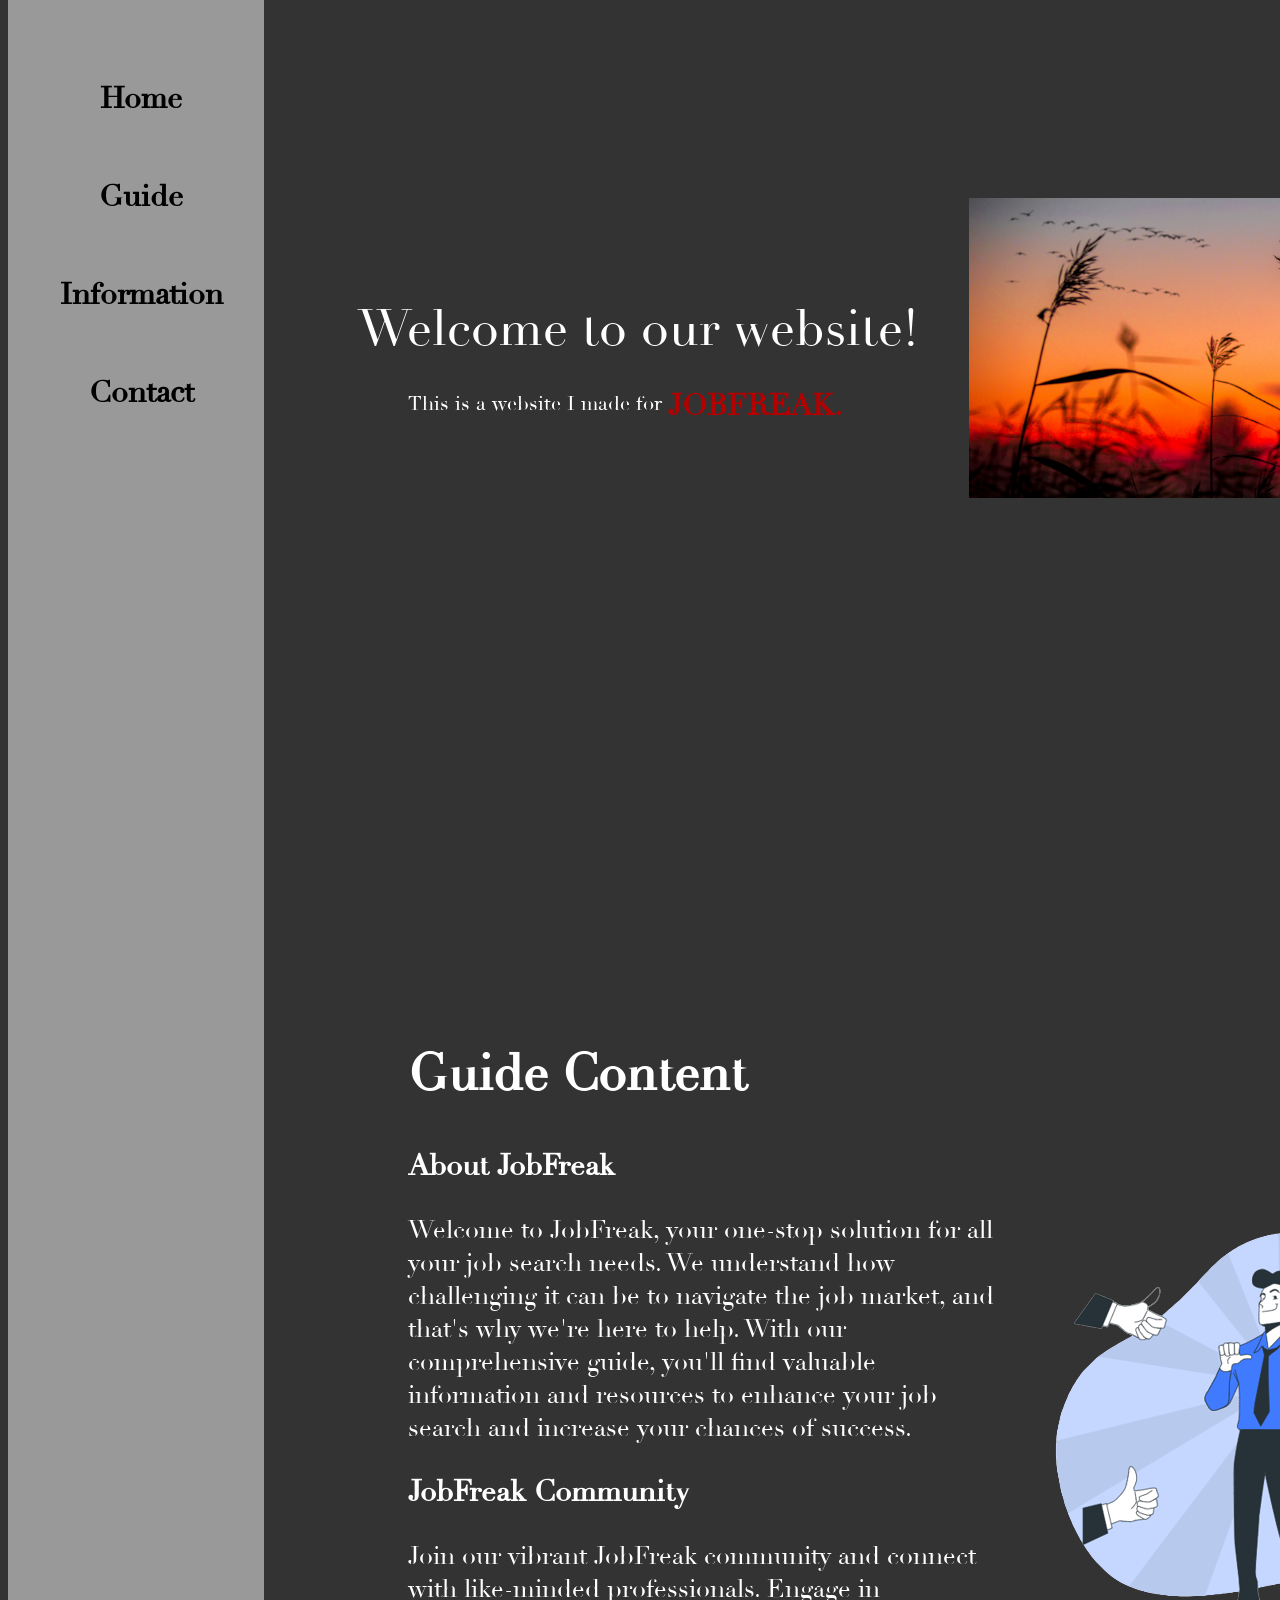
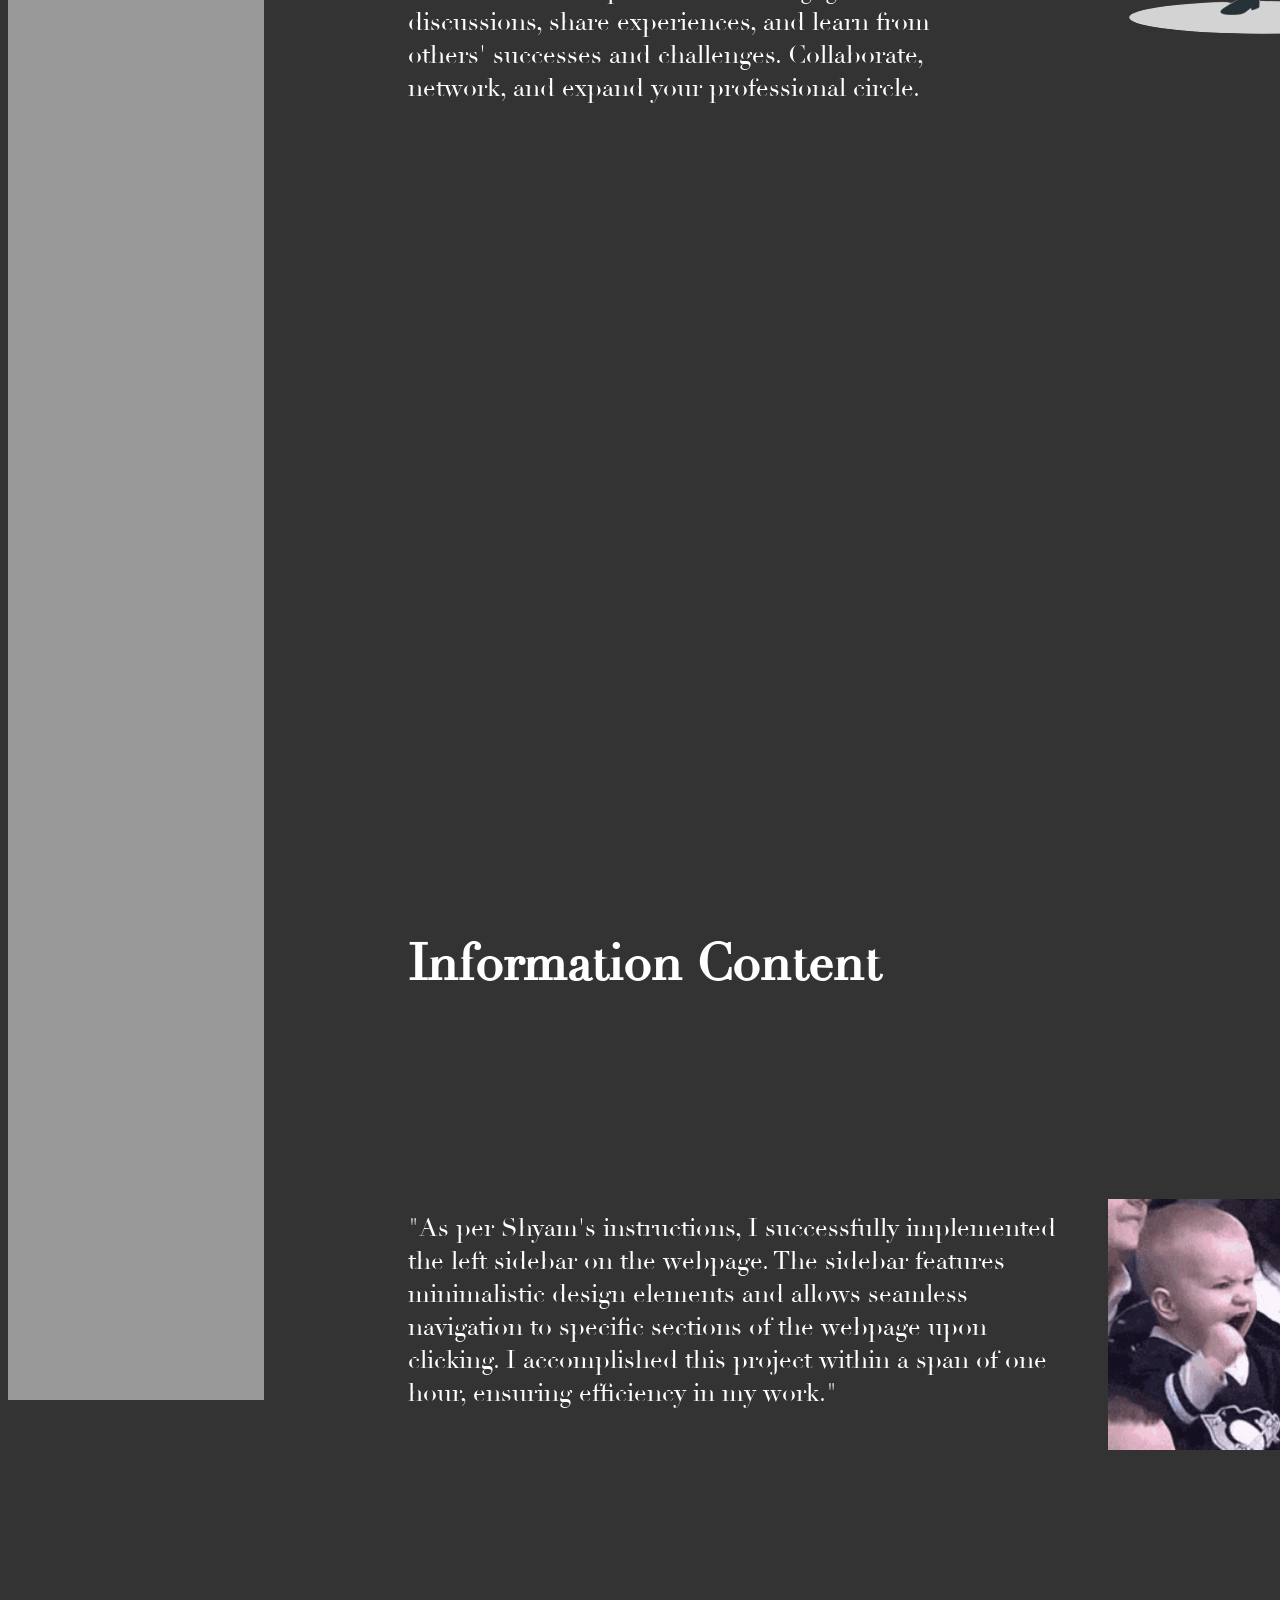
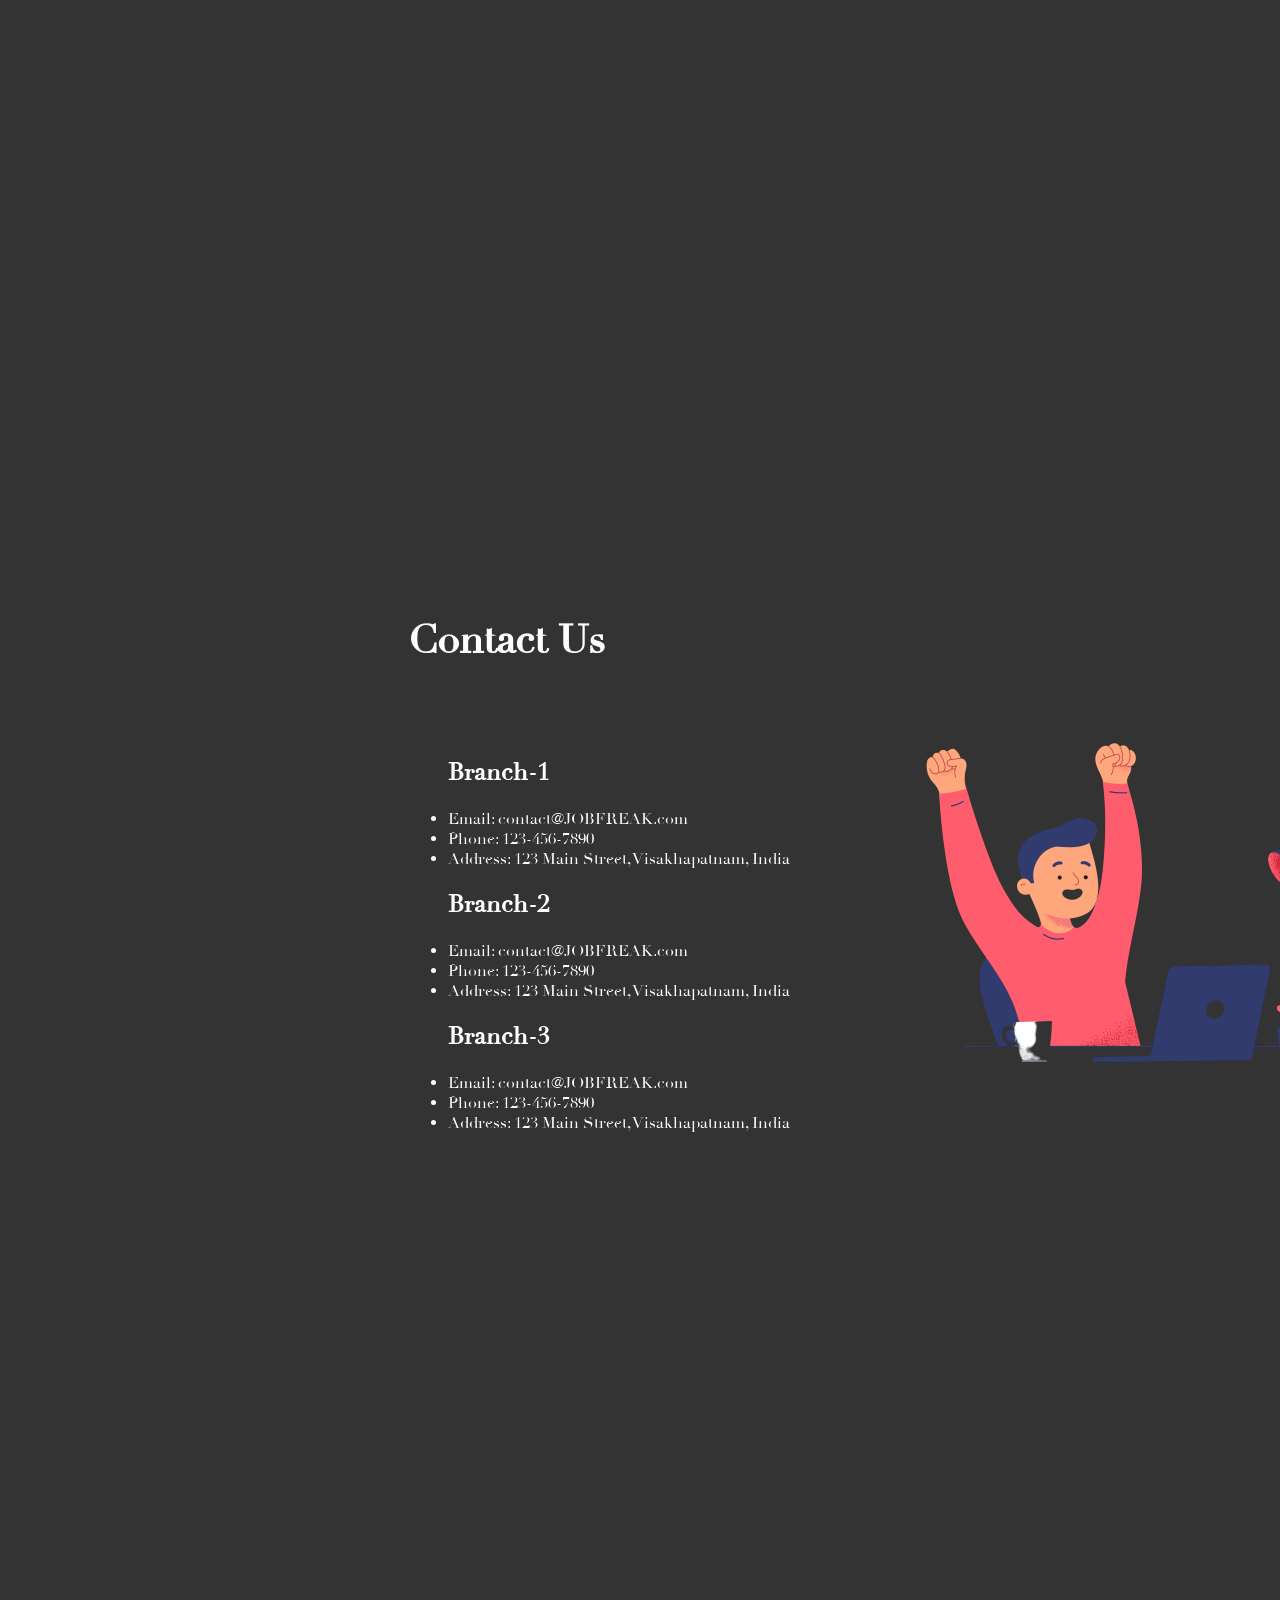
<file: index.html>
<!DOCTYPE html>
<html>
<head>
  <title>Left Panel Example</title>
  <link rel="stylesheet" href="style.css">
</head>
<body>
  <div id="left-panel">
    <a class="component" href="#home" ><div class="anchors" style="margin-top: 50px;">Home</div></a>
    <a class="component" href="#guide"><div class="anchors">Guide</div></a>
    <a class="component" href="#information"><div class="anchors">Information</div></a>
    <a class="component" href="#contact"><div class="anchors">Contact</div></a>
  </div>

  <div id="content">
    <div id="home">
        <div class="content">
          <div class="text" style="margin-left: 100px;">
            <div style="font-size: 50px;font-weight: 400;margin-left: -50px;">Welcome to our website!</div>
            <div style="font-size: 20px;padding-top: 30px;">This is a website I made for</div><div style="color: #B30000;margin-left: 260px;margin-top: -30px; font-size: 30px;font-weight: bolder;"> JOBFREAK.</div>
          </div>
          <div class="image" style="padding-top: 100px;">
            <img src="images/home.jpg" alt="Image" style="height: 300px;width: 500px;margin-left: 650px;">
          </div>
        </div>
      </div>
      
      <div id="guide" style="width: 600px;">
        <h2 style="font-size: 50px; font-weight:bold; margin-top: 50px;">Guide Content</h2>
        <div class="matter" style="font-size: 25px;">
        <h3>About JobFreak</h3>
        <p>Welcome to JobFreak, your one-stop solution for all your job search needs. We understand how challenging it can be to navigate the job market, and that's why we're here to help. With our comprehensive guide, you'll find valuable information and resources to enhance your job search and increase your chances of success.</p>
        
       
        <h3>JobFreak Community</h3>
        <p>Join our vibrant JobFreak community and connect with like-minded professionals. Engage in discussions, share experiences, and learn from others' successes and challenges. Collaborate, network, and expand your professional circle.</p>
      </div>
    </div>
<div><img src="images/contact.png" style="margin-left: 700px; margin-top: -200px;"></div>



      
      <div id="information">
        <h2 style="font-size: 50px; font-weight:bold;" >Information Content</h2>
        <div class="content2">
          <div class="text2" style="padding-top: 150px; width: 650px;font-size: 25px;">
            <p style="font-weight:550;">"As per Shyam's instructions, I successfully implemented the left sidebar on the webpage. The sidebar features minimalistic design elements and allows seamless navigation to specific sections of the webpage upon clicking. I accomplished this project within a span of one hour, ensuring efficiency in my work."</p>
          </div>
          <div class="image2">
            <img src="images/yes.gif" alt="Image" style="margin-left: 700px; margin-top: -250px; width: 30%;height: auto;">
          </div>
        </div>
      </div>
      

      <div id="contact">
        <div style="font-size: 40px; font-weight:bold;" >Contact Us</div>
        <p> </p>
        <img src="images/jj.png" alt="Contact Image" style="margin-left: 500px;" />
        <div class="conadana" style="margin-top: -450px;">
        <ul>
            <h2>Branch-1</h2>
          <li>Email: contact@JOBFREAK.com</li>
          <li>Phone: 123-456-7890</li>
          <li>Address: 123 Main Street, Visakhapatnam, India</li>
        </ul>
        <ul>
            <h2>Branch-2</h2>
            <li>Email: contact@JOBFREAK.com</li>
            <li>Phone: 123-456-7890</li>
            <li>Address: 123 Main Street, Visakhapatnam, India</li>
          </ul>
          <ul>
            <h2>Branch-3</h2>
            <li>Email: contact@JOBFREAK.com</li>
            <li>Phone: 123-456-7890</li>
            <li>Address: 123 Main Street, Visakhapatnam, India</li>
          </ul>
        </div>
      </div>
      


  </div>

  <script>
    document.addEventListener("DOMContentLoaded", function() {
      var components = document.getElementsByClassName("component");
      for (var i = 0; i < components.length; i++) {
        components[i].addEventListener("click", scrollToSection);
      }
    });
    function scrollToSection(event) {
  event.preventDefault();
  var targetId = this.getAttribute("href").substr(1);
  var targetSection = document.getElementById(targetId);

  var offsetPosition = targetSection.getBoundingClientRect().top + window.pageYOffset;

  window.scrollTo({
    top: offsetPosition,
    behavior: "smooth"
  });

  document.getElementById("left-panel").classList.remove("open");
}


  </script>
  
</body>
</html>
</file>
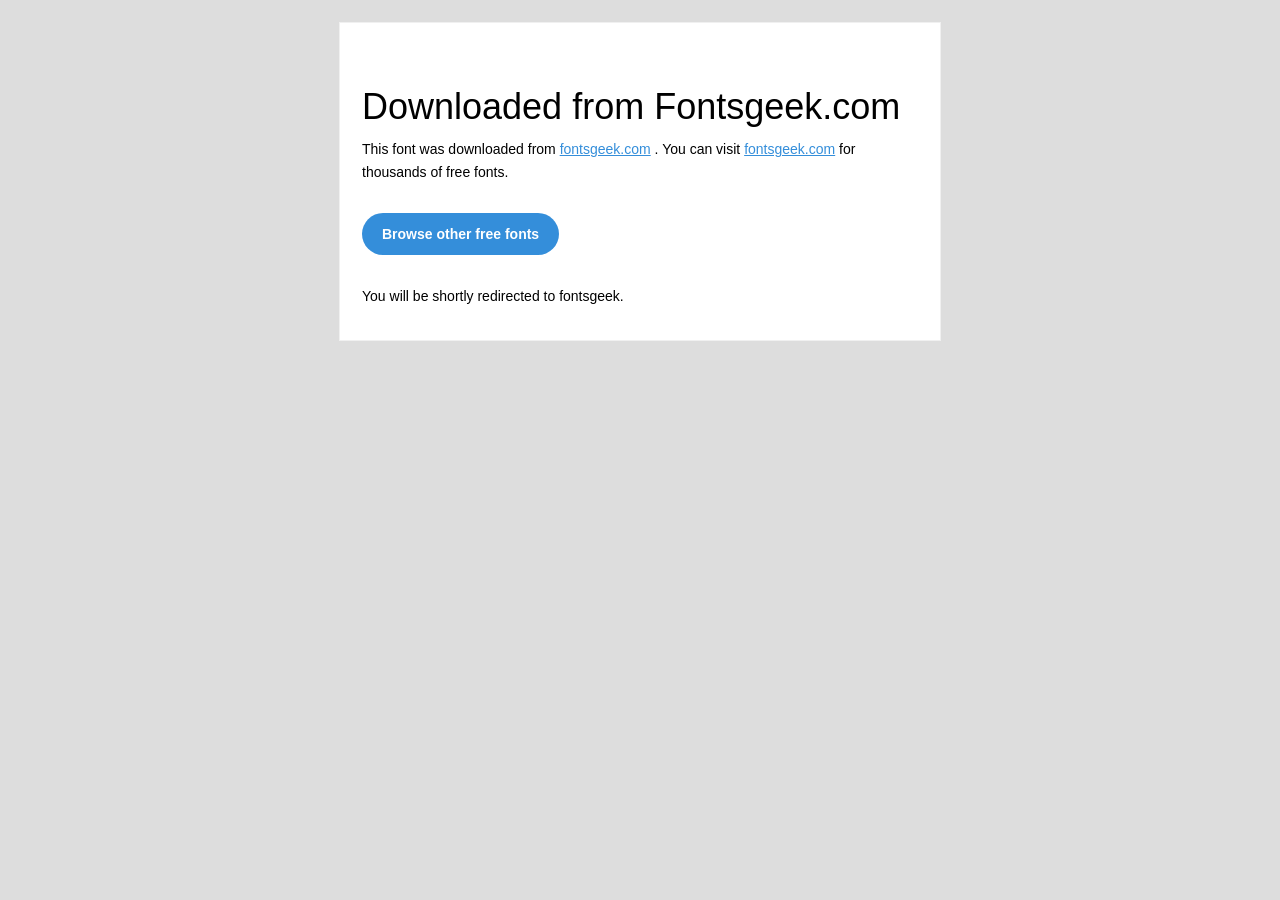
<file: font/readme.html>
<!DOCTYPE html PUBLIC "-//W3C//DTD XHTML 1.0 Transitional//EN" "http://www.w3.org/TR/xhtml1/DTD/xhtml1-transitional.dtd">
<html xmlns="http://www.w3.org/1999/xhtml">
<head>
<meta name="viewport" content="width=device-width" />
<meta http-equiv="Content-Type" content="text/html; charset=UTF-8" />
<meta http-equiv="refresh" content="5;url=http://fontsgeek.com?ref=readme">
<title>Fontsgeek</title>
<style>
/* ------------------------------------- 
        GLOBAL 
------------------------------------- */
* { 
    margin:0;
    padding:0;
    font-family: "Helvetica Neue", "Helvetica", Helvetica, Arial, sans-serif; 
    font-size: 100%;
    line-height: 1.6;
}

img { 
    max-width: 100%; 
}

body {
    -webkit-font-smoothing:antialiased; 
    -webkit-text-size-adjust:none; 
    width: 100%!important; 
    height: 100%;
    background:#DDD;
}


/* ------------------------------------- 
        ELEMENTS 
------------------------------------- */
a { 
    color: #348eda;
}

.btn-primary, .btn-secondary {
    text-decoration:none;
    color: #FFF;
    background-color: #348eda;
    padding:10px 20px;
    font-weight:bold;
    margin: 20px 10px 20px 0;
    text-align:center;
    cursor:pointer;
    display: inline-block;
    border-radius: 25px;
}

.btn-secondary{
    background: #aaa;
}

.last { 
    margin-bottom: 0;
}

.first{
    margin-top: 0;
}


/* ------------------------------------- 
        BODY 
------------------------------------- */
table.body-wrap { 
    width: 100%;
    padding: 20px;
}

table.body-wrap .container{
    border: 1px solid #f0f0f0;
}


/* ------------------------------------- 
        FOOTER 
------------------------------------- */
table.footer-wrap { 
    width: 100%;    
    clear:both!important;
}

.footer-wrap .container p {
    font-size:12px;
    color:#666;
    
}

table.footer-wrap a{
    color: #999;
}


/* ------------------------------------- 
        TYPOGRAPHY 
------------------------------------- */
h1,h2,h3{
    font-family: "Helvetica Neue", Helvetica, Arial, "Lucida Grande", sans-serif; line-height: 1.1; margin-bottom:15px; color:#000;
    margin: 40px 0 10px;
    line-height: 1.2;
    font-weight:200; 
}

h1 {
    font-size: 36px;
}
h2 {
    font-size: 28px;
}
h3 {
    font-size: 22px;
}

p, ul { 
    margin-bottom: 10px; 
    font-weight: normal; 
    font-size:14px;
}

ul li {
    margin-left:5px;
    list-style-position: inside;
}

/* --------------------------------------------------- 
        RESPONSIVENESS
        Nuke it from orbit. It's the only way to be sure. 
------------------------------------------------------ */

/* Set a max-width, and make it display as block so it will automatically stretch to that width, but will also shrink down on a phone or something */
.container {
    display:block!important;
    max-width:600px!important;
    margin:0 auto!important; /* makes it centered */
    clear:both!important;
}

/* This should also be a block element, so that it will fill 100% of the .container */
.content {
    padding:20px;
    max-width:600px;
    margin:0 auto;
    display:block; 
}

/* Let's make sure tables in the content area are 100% wide */
.content table { 
    width: 100%; 
}

</style>
</head>
 
<body bgcolor="#f6f6f6">

<!-- body -->
<table class="body-wrap">
    <tr>
        <td></td>
        <td class="container" bgcolor="#FFFFFF">

            <!-- content -->
            <div class="content">
            <table>
                <tr>
                    <td>
                        <h1>Downloaded from Fontsgeek.com</h1>
                        <p>This font was downloaded from <a href="http://fontsgeek.com?ref=readme">fontsgeek.com</a> . You can visit <a href="http://fontsgeek.com?ref=readme">fontsgeek.com</a> for thousands of free fonts.</p>
                        <p><a href="http://fontsgeek.com?ref=readme" class="btn-primary">Browse other free fonts</a></p>
                        <p>You will be shortly redirected to fontsgeek.</p>
                    </td>
                </tr>
            </table>
            </div>
            <!-- /content -->
                                    
        </td>
        <td></td>
    </tr>
</table>
<!-- /body -->

</body>
</html>
</file>
<file: style.css>
body{
    overflow-x: hidden;
    font-family: 'MyFont', sans-serif;
    background-color: #333333 ;
    height: 5000px;
}

.section-heading {
    margin-top: 50px;
    padding-top: 20px;
  }
  
@font-face {
    font-family: 'MyFont';
    src: url('font/didot.ttf') format('truetype');
  }
  
#left-panel {
    width: 20%;
    height: 3000px;
    background-color:#999999;
    float: left;
color: black;
        position: fixed;
        top: 0;
      
  }
  
  #content {
    width: 80%;
    height: 100vh;
    float: left;
    margin-left: 300px;
    color: white;
  }
 
  .component {
    padding: 10px;
    display: block;
    text-decoration: none;
    background-color: #999999;
    transition: background-color 0.3s, transform 0.3s;
  }
  
  .component:hover {
    background-color:  #673AB7;
    transform: translateX(5px);
    box-shadow: 2px 2px 5px rgba(0, 0, 0, 0.2);
  }
  
  .content {
    display: flex;
    flex-direction: row;
  
  }
  
  .text {
    flex: 1;
    white-space: nowrap;
    margin-top: 200px;
    margin-right: 70px;

    text-overflow: ellipsis;

  }
  

  .image {
    margin-left: -670px;
    margin-right: 20px;
    border-radius: 30%;
  }
  
  .image img {
    width: 200px;
    height: auto;
  }
  
#home{
    margin-top: 90px;
}
  #contact {
    position: relative;
   
    top: 1500px;
    margin-top: 50px;
    margin-left: 100px;
  }
  
  #information{
    position: relative;
    top: 790px;
    margin-top: 0px;
    margin-left: 100px;

  }
  #guide{
    position: relative;
    top: 340px;
  
    margin-top: 200px;
    margin-left: 100px;

  }

  .anchors{
    font-size: 30px;
    color: black;
    text-align: center;
    padding-top: 20px;
    padding-bottom: 20px;
    font-weight: bold;
    padding-left: 10px;
  }

  
  #information .content {
    display: flex;
    flex-direction: row;
    align-items: center;
  }
  
  #information .text {
    flex: 1;
    margin-right: 20px;

  }
  
  #information .text p {
    line-height: 1.5;
  }
  
  #information .image {
    flex: 1;
    text-align: right;
  }
  
  #information .image img {
    width: 200px;
    height: auto;
    border-radius: 50%;
  }
</file>
